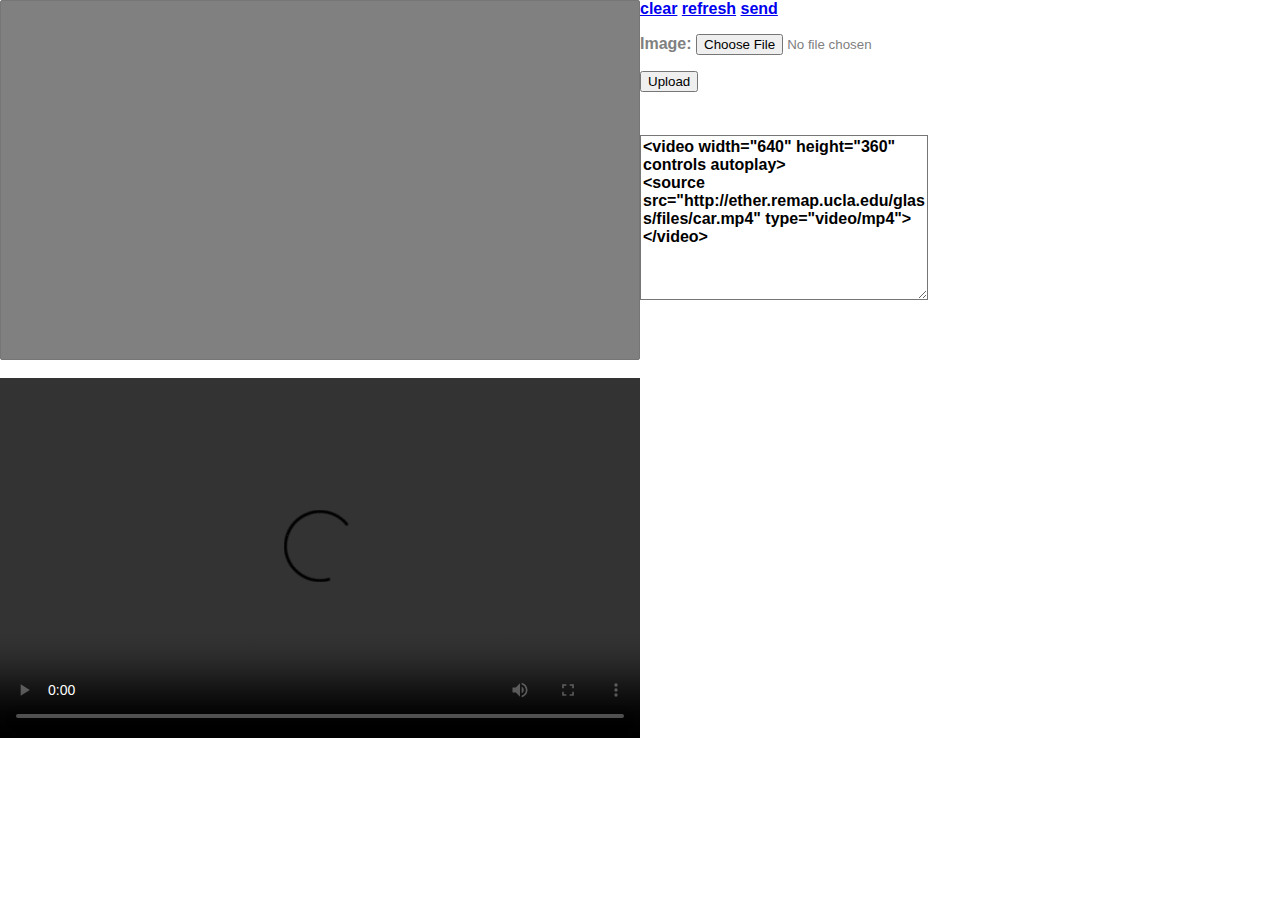
<file: glass_client/control.html>
<html>
<link rel="stylesheet" type="text/css" href="display.css" />

 <script src="js/jquery-1.7.2.js"></script>
 <script src="js/control.js"></script>

<div id="glasslist">
<form action="control.py/sendContent">
<select name="glasses" id="glasses" class="glasses" multiple>
</select>
</form>
</div>

<div id="control" class="control">
<a href="javascript:clearUIDs()">clear</a>
<a href="javascript:loadUIDs()">refresh</a>
<a href="javascript:insertContent()">send</a>
<form enctype="multipart/form-data" action="control.py/upload" method="post">
	  <p>Image: <input type="file" name="file"></p>
	  <p><input type="submit" value="Upload"></p>
</form>
</div>


<div id="chat">
<textarea rows="8" cols="30" id="chatbox" class="chat">
<video width="640" height="360" controls autoplay>
<source src="http://ether.remap.ucla.edu/glass/files/car.mp4" type="video/mp4">
</video>



 
</textarea>

<!-- 

hello glass!<br/>
<img src="http://goo.gl/dkQEDq">
 -->

</div>

<div id="glassview" class = "glassview">

</div>

</html>
</file>
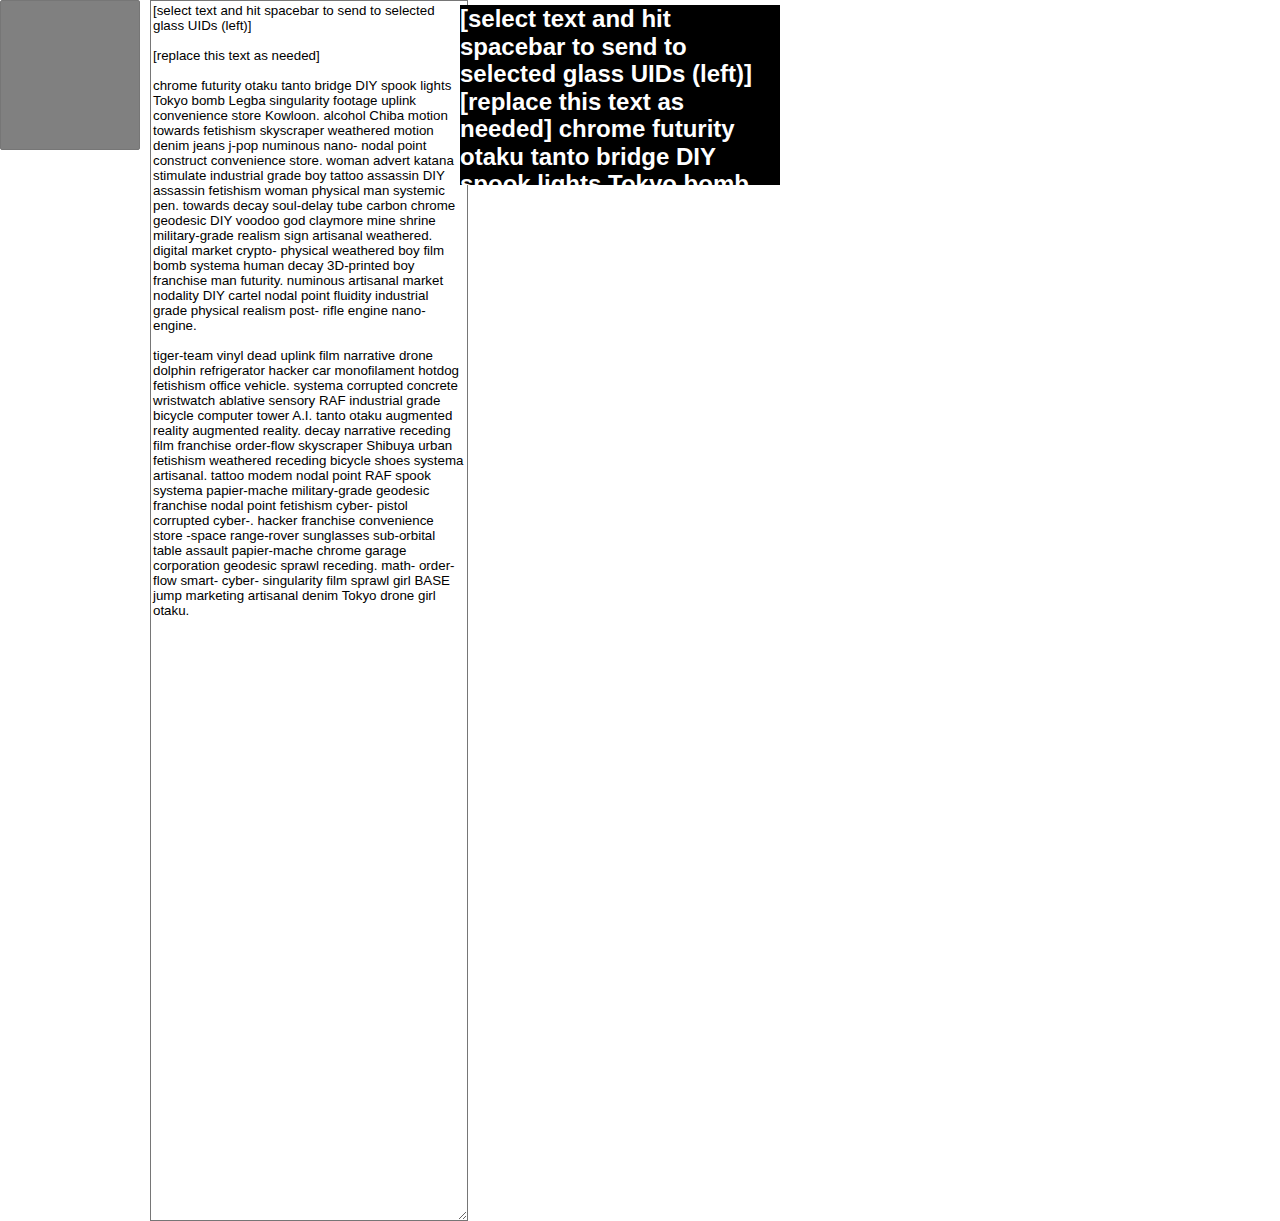
<file: glass_client/control2.html>
<html>
<link rel="stylesheet" type="text/css" href="display2.css" />

 <script src="js2/jquery-1.7.2.js"></script>
 <script src="js2/control.js"></script>

<div id="glasslist">
<form action="control.py/sendContent">
<select name="glasses" id="glasses" class="glasses" multiple>
</select>
</form>
</div>

<div id="control" class="control">
<a href="javascript:clearUIDs()">clear</a>
<a href="javascript:loadUIDs()">refresh</a>
<a href="javascript:insertContent()">send</a>
<form enctype="multipart/form-data" action="control.py/upload" method="post">
	  <p>Image: <input type="file" name="file"></p>
	  <p><input type="submit" value="Upload"></p>
</form>
</div>


<div id="chat">
<textarea rows="80" cols="40" id="chatbox" class="chat">
[select text and hit spacebar to send to selected glass UIDs (left)]

[replace this text as needed]

chrome futurity otaku tanto bridge DIY spook lights Tokyo bomb Legba singularity footage uplink convenience store Kowloon. alcohol Chiba motion towards fetishism skyscraper weathered motion denim jeans j-pop numinous nano- nodal point construct convenience store. woman advert katana stimulate industrial grade boy tattoo assassin DIY assassin fetishism woman physical man systemic pen. towards decay soul-delay tube carbon chrome geodesic DIY voodoo god claymore mine shrine military-grade realism sign artisanal weathered. digital market crypto- physical weathered boy film bomb systema human decay 3D-printed boy franchise man futurity. numinous artisanal market nodality DIY cartel nodal point fluidity industrial grade physical realism post- rifle engine nano- engine. 

tiger-team vinyl dead uplink film narrative drone dolphin refrigerator hacker car monofilament hotdog fetishism office vehicle. systema corrupted concrete wristwatch ablative sensory RAF industrial grade bicycle computer tower A.I. tanto otaku augmented reality augmented reality. decay narrative receding film franchise order-flow skyscraper Shibuya urban fetishism weathered receding bicycle shoes systema artisanal. tattoo modem nodal point RAF spook systema papier-mache military-grade geodesic franchise nodal point fetishism cyber- pistol corrupted cyber-. hacker franchise convenience store -space range-rover sunglasses sub-orbital table assault papier-mache chrome garage corporation geodesic sprawl receding. math- order-flow smart- cyber- singularity film sprawl girl BASE jump marketing artisanal denim Tokyo drone girl otaku. 
</textarea>

<!-- 

<video width="640" height="360" controls autoplay>
Â  <source src="http://ether.remap.ucla.edu/glass/files/car.mp4" type="video/mp4">
</video>


 -->

</div>

<div id="glassview" class = "glassview">

</div>

</html>
</file>
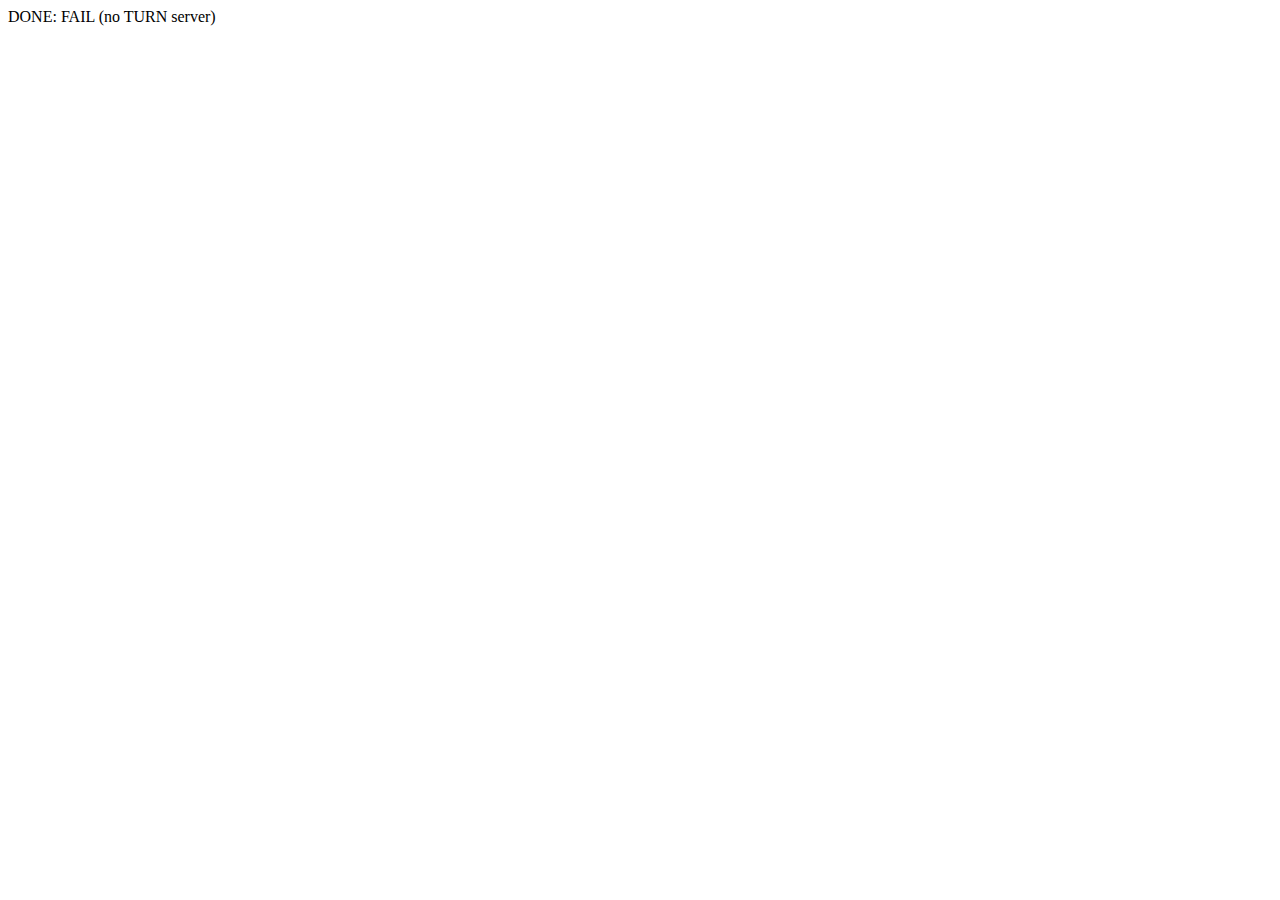
<file: appspot/turn-prober/turn-prober.html>
<html>
  <head>
    <script>
    var CEOD_URL = ("https://computeengineondemand.appspot.com/turn?" +
                    "username=1234&key=5678");
    var xmlhttp = null;
    var turnServers = [];  // Array of {turnUri, username, password}.
    // The next two arrays' entries correspond 1:1 to turnServers.
    var gotTurn = [];  // Entries are null (not done), "PASS", or "FAIL"
    var pcs = [];  // Entries are RTCPeerConnection objects.

    // Test is done; log & replace document body with an appropriate message.
    function finish(msg) {
      msg = "DONE: " + msg;
      console.log(msg);
      document.body.innerHTML = msg;
    }

    // Handle created offer SDP.
    function offerHandler(i, c) {
      var pc = pcs[i];
      pc.setLocalDescription(c,
                             function() {},
                             function(e) {console.log("sLD error: " + e); });
      pc = null;
    }

    // Handle SDP offer creation error.
    function offerError(i, e) {
      console.log("createOffer error: " + e);
      checkForCompletion(i, "FAIL (offerError)");
    }

    // Register a terminal condition |msg| for the |index|'th server and
    // terminate the test with an appropriate message if all servers are done.
    function checkForCompletion(index, msg) {
      gotTurn[index] = msg;
      var pass = true;
      for (var i = 0; i < gotTurn.length; ++i) {
        if (!gotTurn[i])
        return;
        if (gotTurn[i] != "PASS") {
          pass = false;
          // Don't "break" because a later still-null gotTurn value should let
          // us wait more.
        }
      }
      if (pass) {
        finish("PASS");
      } else {
        finish("FAIL: " + JSON.stringify(gotTurn));
      }
    }

    // Make sure we don't wait forever for TURN to complete.
    function nanny(i) {
      if (!gotTurn[i]) {
        checkForCompletion(i, "FAIL (TURN server failed to respond)");
      }
    }

    // Handle incoming ICE candidate |c| from |turnServers[i]|.
    function onIceCandidate(i, c) {
      var pc = pcs[i];
      if (!c || !c.candidate) {
        checkForCompletion(
          i, !gotTurn[i] ? "FAIL (no TURN candidate)" :
                           (gotTurn[i] == "PASS") ? "PASS" : gotTurn[i]);
        return;
      }

      if (c.candidate.candidate.indexOf(" typ relay ") >= 0) {
        gotTurn[i] = "PASS";
      }
    }

    // Kick off the test.
    function go() {
      xmlhttp = new XMLHttpRequest();
      xmlhttp.onreadystatechange = onTurnResult;
      xmlhttp.open('GET', CEOD_URL, true);
      xmlhttp.send();
    }

    // Handle the XMLHttpRequest's response.
    function onTurnResult() {
      if (xmlhttp.readyState != 4)
      return;

      if (xmlhttp.status != 200) {
        finish("FAIL (no TURN server)");
        return;
      }

      var turnServer = JSON.parse(xmlhttp.responseText);
      for (i = 0; i < turnServer.uris.length; i++) {
        if (turnServer.uris[i].indexOf(":3479?") >= 0) {
          // Why does CEOD vend useless port 3479 URIs?
          continue;
        }
        console.log("Adding to test: " +
                    [turnServer.uris[i], turnServer.username,
                     turnServer.password]);
        gotTurn.push(null);
        pcs.push(new webkitRTCPeerConnection({
          "iceServers": [{
            "url": turnServer.uris[i],
            "username": turnServer.username,
            "credential": turnServer.password
          }]
        }));
        var index = pcs.length - 1;
        var pc = pcs[index];
        if (!pc) {
          checkForCompletion(index, "FAIL (PeerConnection ctor failed)");
          continue;
        }
        pc.onicecandidate = (
          function(p) { return function(c) { onIceCandidate(p, c); } })(index);
        pc.createOffer(
          (function(p) { return function(o) { offerHandler(p, o); } })(index),
          (function(p) { return function(e) { offerError(p, e); } })(index),
          {'mandatory': { 'OfferToReceiveAudio': true } });
        window.setTimeout(
          (function(p) { return function() { nanny(p); } })(index), 10000);
      }
    }
    </script>
  </head>
  <body onload="go()">
  </body>
</html>
</file>
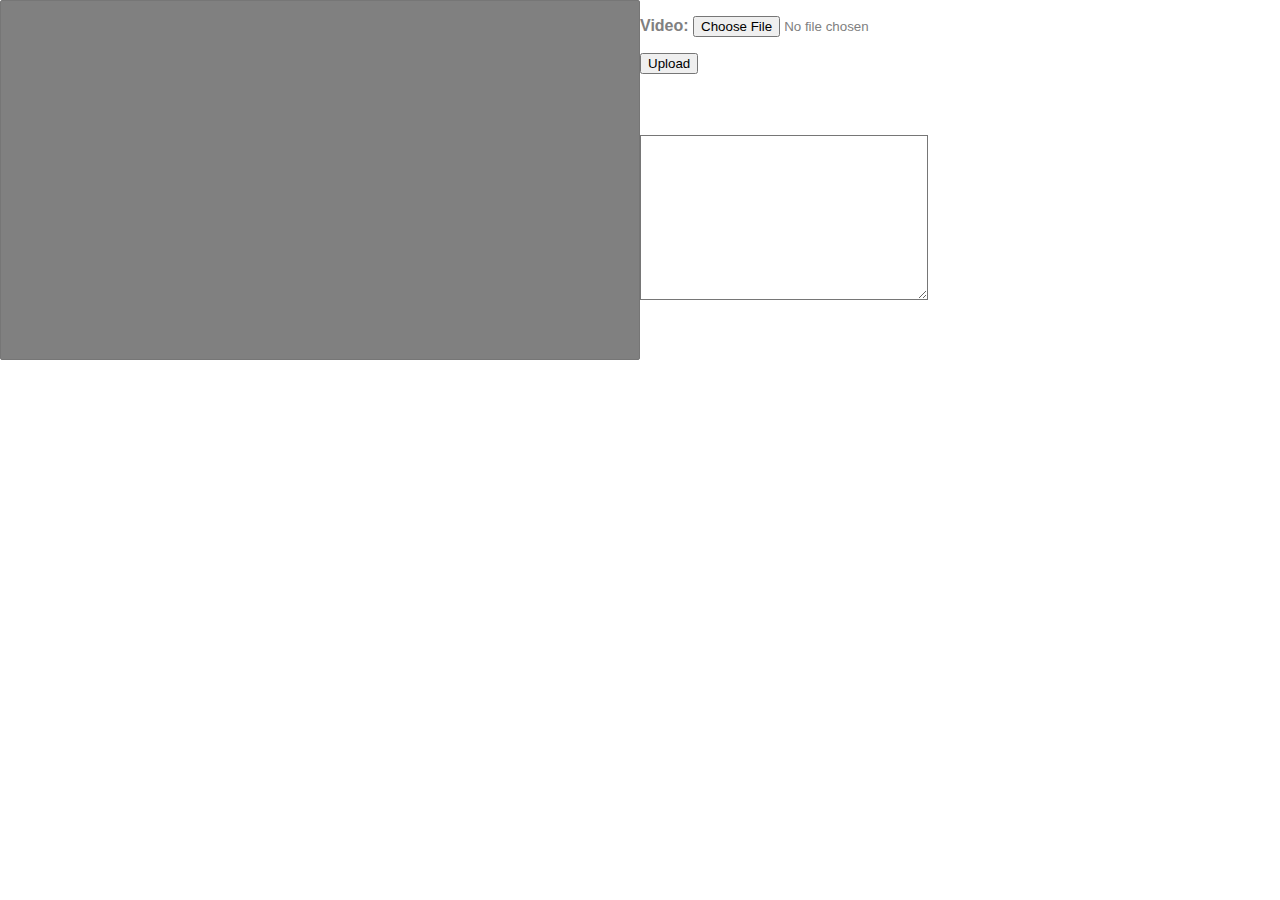
<file: glass_client/view/control.html>
<html>
<link rel="stylesheet" type="text/css" href="display.css" />

 <script src="js/jquery-1.7.2.js"></script>
 <script src="js/control.js"></script>

Glass View
<div id="glasslist">
<form action="control.py/sendContent">
<select name="glasses" id="glasses" class="glasses" multiple>
</select>
</form>

<div id="control" class="control">
<form enctype="multipart/form-data" action="control.py/upload" method="post">
	  <p>Video: <input type="file" name="file"></p>
	  <p><input type="submit" value="Upload"></p>
</form>
</div>

<div id="chat">
<textarea rows="8" cols="30" id="chatbox" class="chat">
</textarea>

</div>

</div>

</html>
</file>
<file: glass_client/display.css>
.content {
	color: white;
	font-family: Helvetica, Verdana, Arial, sans-serif;
	font-size: 36pt;
	font-weight: bold;
	width: 640px;
	height: 360px; 
	background-color: black;
	position: absolute;
	top: 0px;
	left: 0px;
	z-index:2;
	overflow:hidden;
}

.glasslist{
	color: white;
	font-family: Helvetica, Verdana, Arial, sans-serif;
	font-size: 10pt;
	font-weight: bold;
	position: absolute;
	height:50%;
	width:50%;
	top: 0px;
	left: 0px;
	z-index:2;
	overflow:scroll;
}



.glasses {
	color: white;
	font-family: Helvetica, Verdana, Arial, sans-serif;
	font-size: 10pt;
	font-weight: bold;
	background-color: grey;
	position: absolute;
	height:40%;
	width:50%;
	top: 0px;
	left: 0px;
	z-index:2;
	overflow:scroll;
}



.chat {
	color: black;
	font-family: Helvetica, Verdana, Arial, sans-serif;
	font-size: 12pt;
	font-weight: bold;
	background-color: white;
	position: absolute;
	top: 15%;
	left: 50%;
	z-index:2;
	overflow:scroll;
}

.glassview {
	color: white;
	font-family: Helvetica, Verdana, Arial, sans-serif;
	font-size: 36pt;
	font-weight: bold;
	background-color: black;
	position: absolute;
	width: 640px;
	height: 360px; 
	top: 42%;
	left: 0px;
	z-index:2;
	overflow:scroll;
}


.control{
	color: grey;
	font-family: Helvetica, Verdana, Arial, sans-serif;
	font-size: 12pt;
	font-weight: bold;
	background-color: white;
	position: absolute;
	top: 0%;
	left: 50%;
	z-index:2;
	overflow:scroll;
}
</file>
<file: glass_client/display2.css>
.content {
	color: white;
	font-family: Helvetica, Verdana, Arial, sans-serif;
	font-size: 36pt;
	font-weight: bold;
	width: 640px;
	height: 360px; 
	background-color: black;
	position: absolute;
	top: 0px;
	left: 0px;
	z-index:2;
	overflow:hidden;
}

.glasslist{
	color: white;
	font-family: Helvetica, Verdana, Arial, sans-serif;
	font-size: 10pt;
	font-weight: bold;
	position: absolute;
	height:50%;
	width:50px;
	top: 0px;
	left: 0px;
	z-index:2;
	overflow:scroll;
}



.glasses {
	color: white;
	font-family: Helvetica, Verdana, Arial, sans-serif;
	font-size: 10pt;
	font-weight: bold;
	background-color: grey;
	position: absolute;
	height:150px;
	width:140px;
	top: 0px;
	left: 0px;
	z-index:2;
	overflow:scroll;
}



.chat {
	color: black;
	font-family: Helvetica, Verdana, Arial, sans-serif;
	font-size: 10pt;
	font-weight: normal;
	background-color: white;
	position: absolute;
	top: 0%;
	left: 150px;
	z-index:2;
	overflow:scroll;
}

.glassview {
	color: white;
	font-family: Helvetica, Verdana, Arial, sans-serif;
	font-size: 36pt;
	font-weight: bold;
	background-color: black;
	position: absolute;
	width: 640px;
	height: 360px; 
	top: -85px;
	left: 300px;
	z-index:2;
	overflow:scroll;
	-webkit-transform: scale(.5,.5); /* Safari and Chrome */
}


.control{
	display:none;
	color: grey;
	font-family: Helvetica, Verdana, Arial, sans-serif;
	font-size: 12pt;
	font-weight: bold;
	background-color: white;
	position: absolute;
	top: 0%;
	left: 50%;
	z-index:2;
	overflow:scroll;
}
</file>
<file: glass_client/view/display.css>
.content {
	color: white;
	font-family: Helvetica, Verdana, Arial, sans-serif;
	font-size: 36pt;
	font-weight: bold;
	width: 640px;
	height: 360px; 
	background-color: black;
	position: absolute;
	top: 0px;
	left: 0px;
	z-index:2;
	overflow:hidden;
}

.glasslist{
	color: white;
	font-family: Helvetica, Verdana, Arial, sans-serif;
	font-size: 10pt;
	font-weight: bold;
	position: absolute;
	height:50%;
	width:50%;
	top: 0px;
	left: 0px;
	z-index:2;
	overflow:scroll;
}



.glasses {
	color: white;
	font-family: Helvetica, Verdana, Arial, sans-serif;
	font-size: 10pt;
	font-weight: bold;
	background-color: grey;
	position: absolute;
	height:40%;
	width:50%;
	top: 0px;
	left: 0px;
	z-index:2;
	overflow:scroll;
}



.chat {
	color: black;
	font-family: Helvetica, Verdana, Arial, sans-serif;
	font-size: 12pt;
	font-weight: bold;
	background-color: white;
	position: absolute;
	top: 15%;
	left: 50%;
	z-index:2;
	overflow:scroll;
}

.glassview {
	color: white;
	font-family: Helvetica, Verdana, Arial, sans-serif;
	font-size: 36pt;
	font-weight: bold;
	background-color: black;
	position: absolute;
	width: 640px;
	height: 360px; 
	top: 42%;
	left: 0px;
	z-index:2;
	overflow:scroll;
}


.control{
	color: grey;
	font-family: Helvetica, Verdana, Arial, sans-serif;
	font-size: 12pt;
	font-weight: bold;
	background-color: white;
	position: absolute;
	top: 0%;
	left: 50%;
	z-index:2;
	overflow:scroll;
}
</file>
